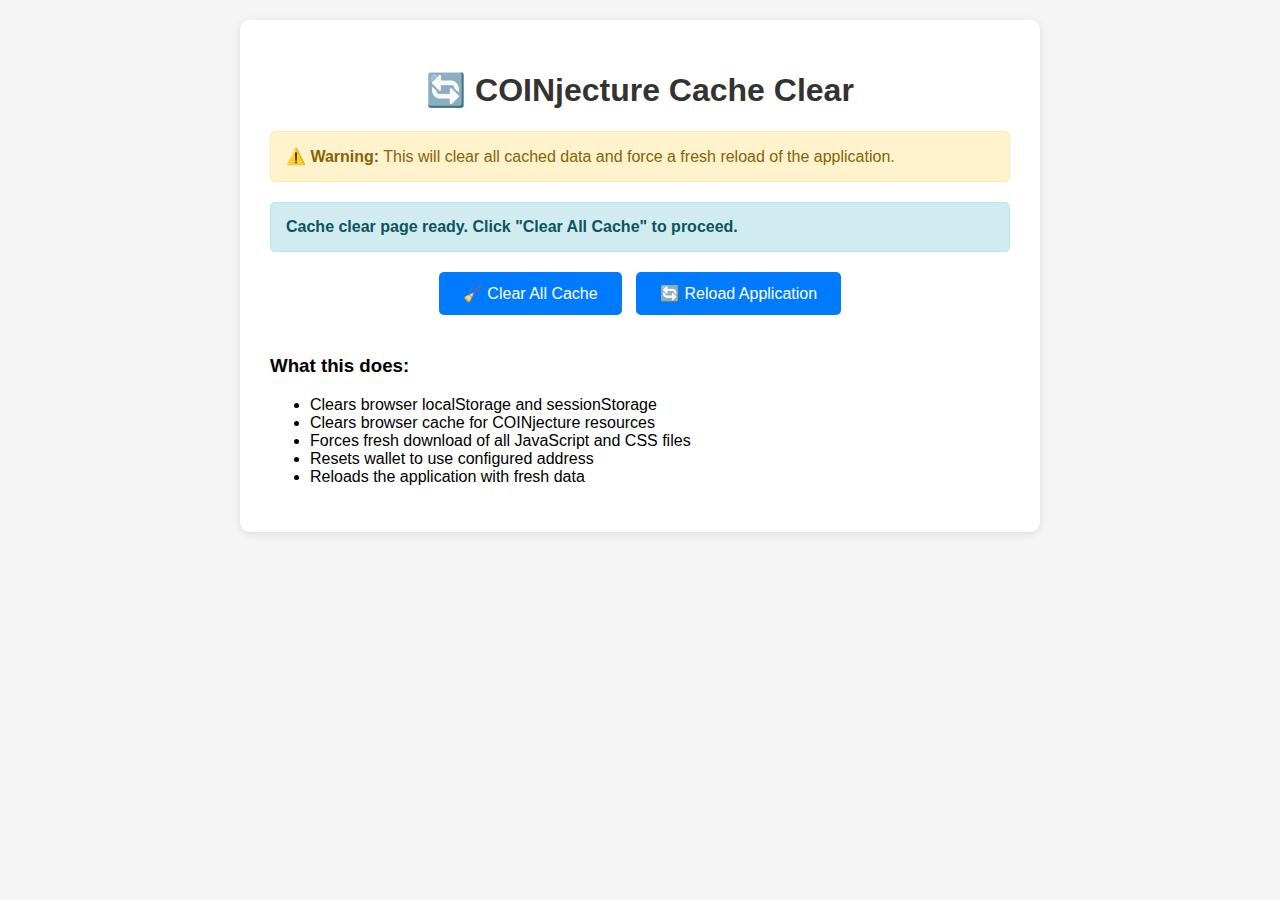
<file: web/clear-cache.html>
<!DOCTYPE html>
<html lang="en">
<head>
    <meta charset="UTF-8">
    <meta name="viewport" content="width=device-width, initial-scale=1.0">
    <title>Clear Cache - COINjecture</title>
    <style>
        body {
            font-family: Arial, sans-serif;
            max-width: 800px;
            margin: 0 auto;
            padding: 20px;
            background-color: #f5f5f5;
        }
        .container {
            background: white;
            padding: 30px;
            border-radius: 10px;
            box-shadow: 0 2px 10px rgba(0,0,0,0.1);
        }
        h1 {
            color: #333;
            text-align: center;
        }
        .status {
            padding: 15px;
            margin: 10px 0;
            border-radius: 5px;
            font-weight: bold;
        }
        .success {
            background-color: #d4edda;
            color: #155724;
            border: 1px solid #c3e6cb;
        }
        .info {
            background-color: #d1ecf1;
            color: #0c5460;
            border: 1px solid #bee5eb;
        }
        button {
            background-color: #007bff;
            color: white;
            border: none;
            padding: 12px 24px;
            border-radius: 5px;
            cursor: pointer;
            font-size: 16px;
            margin: 10px 5px;
        }
        button:hover {
            background-color: #0056b3;
        }
        .warning {
            background-color: #fff3cd;
            color: #856404;
            border: 1px solid #ffeaa7;
            padding: 15px;
            border-radius: 5px;
            margin: 20px 0;
        }
    </style>
</head>
<body>
    <div class="container">
        <h1>🔄 COINjecture Cache Clear</h1>
        
        <div class="warning">
            <strong>⚠️ Warning:</strong> This will clear all cached data and force a fresh reload of the application.
        </div>
        
        <div id="status" class="status info">
            Ready to clear cache...
        </div>
        
        <div style="text-align: center;">
            <button onclick="clearAllCache()">🧹 Clear All Cache</button>
            <button onclick="reloadApp()">🔄 Reload Application</button>
        </div>
        
        <div style="margin-top: 30px;">
            <h3>What this does:</h3>
            <ul>
                <li>Clears browser localStorage and sessionStorage</li>
                <li>Clears browser cache for COINjecture resources</li>
                <li>Forces fresh download of all JavaScript and CSS files</li>
                <li>Resets wallet to use configured address</li>
                <li>Reloads the application with fresh data</li>
            </ul>
        </div>
    </div>

    <script>
        function updateStatus(message, type = 'info') {
            const status = document.getElementById('status');
            status.textContent = message;
            status.className = `status ${type}`;
        }

        async function clearAllCache() {
            updateStatus('Clearing cache...', 'info');
            
            try {
                // Clear localStorage
                localStorage.clear();
                console.log('Cleared localStorage');
                
                // Clear sessionStorage
                sessionStorage.clear();
                console.log('Cleared sessionStorage');
                
                // Clear browser cache
                if ('caches' in window) {
                    const cacheNames = await caches.keys();
                    for (const cacheName of cacheNames) {
                        await caches.delete(cacheName);
                        console.log('Deleted cache:', cacheName);
                    }
                }
                
                updateStatus('✅ Cache cleared successfully!', 'success');
                
                // Auto-reload after 2 seconds
                setTimeout(() => {
                    updateStatus('Reloading application...', 'info');
                    window.location.href = '/';
                }, 2000);
                
            } catch (error) {
                console.error('Error clearing cache:', error);
                updateStatus('❌ Error clearing cache: ' + error.message, 'error');
            }
        }

        function reloadApp() {
            updateStatus('Reloading application...', 'info');
            window.location.href = '/';
        }

        // Auto-clear cache on page load
        window.addEventListener('load', () => {
            console.log('Cache clear page loaded');
            updateStatus('Cache clear page ready. Click "Clear All Cache" to proceed.', 'info');
        });
    </script>
</body>
</html>
</file>
